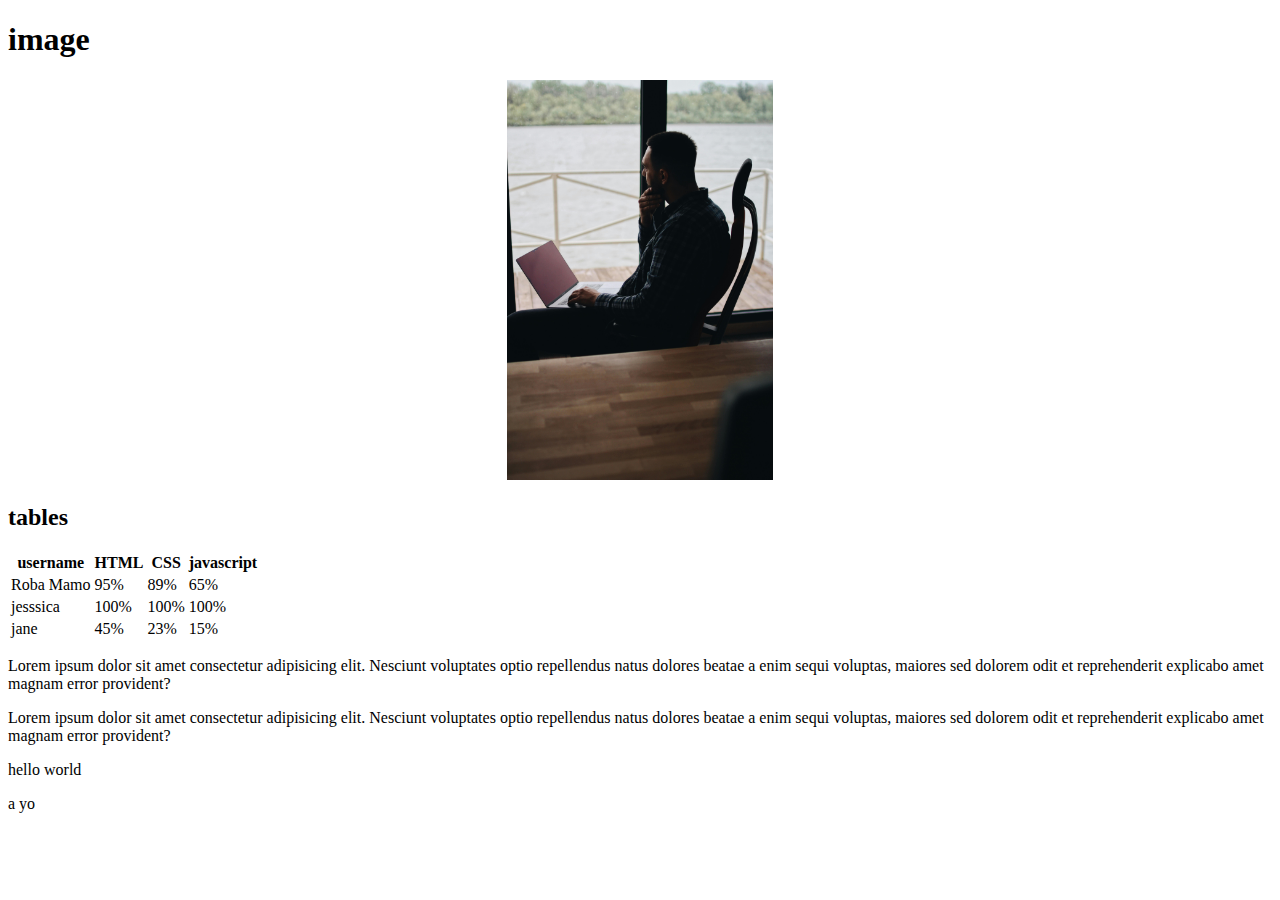
<file: section 2/index.html>
<!DOCTYPE html>
<html lang="en">
<head>
    <meta charset="UTF-8">
    <meta name="viewport" content="width=device-width, initial-scale=1.0">
    <title>Document</title>
</head>
<body>
    <h1>image</h1>
    <center>
    <img src="assets/programmer.jpg" height="400px" alt="future programmer"></center>
    
    <h2> tables</h2>

    <table>
        <tr>
            <th>username</th>
            <th>HTML</th>
            <th>CSS</th>
            <th>javascript</th>
        </tr><tr>
            <td>Roba Mamo</td>
            <td>95%</td>
            <td>89%</td>
            <td>65%</td>
        </tr>
        <tr>
            <td>jesssica</td>
            <td>100%</td>
            <td>100%</td>
            <td>100%</td>
        </tr>
        <tr>
            <td>jane</td>
            <td>45%</td>
            <td>23%</td>
            <td>15%</td>
        </tr>
         </table> 
         <p>Lorem ipsum dolor sit amet consectetur adipisicing elit. Nesciunt voluptates optio repellendus natus dolores beatae a enim sequi voluptas, maiores sed dolorem odit et reprehenderit explicabo amet magnam error provident?</p>

         <p>Lorem ipsum dolor sit amet consectetur adipisicing elit. Nesciunt voluptates optio repellendus natus dolores beatae a enim sequi voluptas, maiores sed dolorem odit et reprehenderit explicabo amet magnam error provident?</p>

         <p>hello world</p>
         <p>a yo</p>
</body>
</html>
</file>
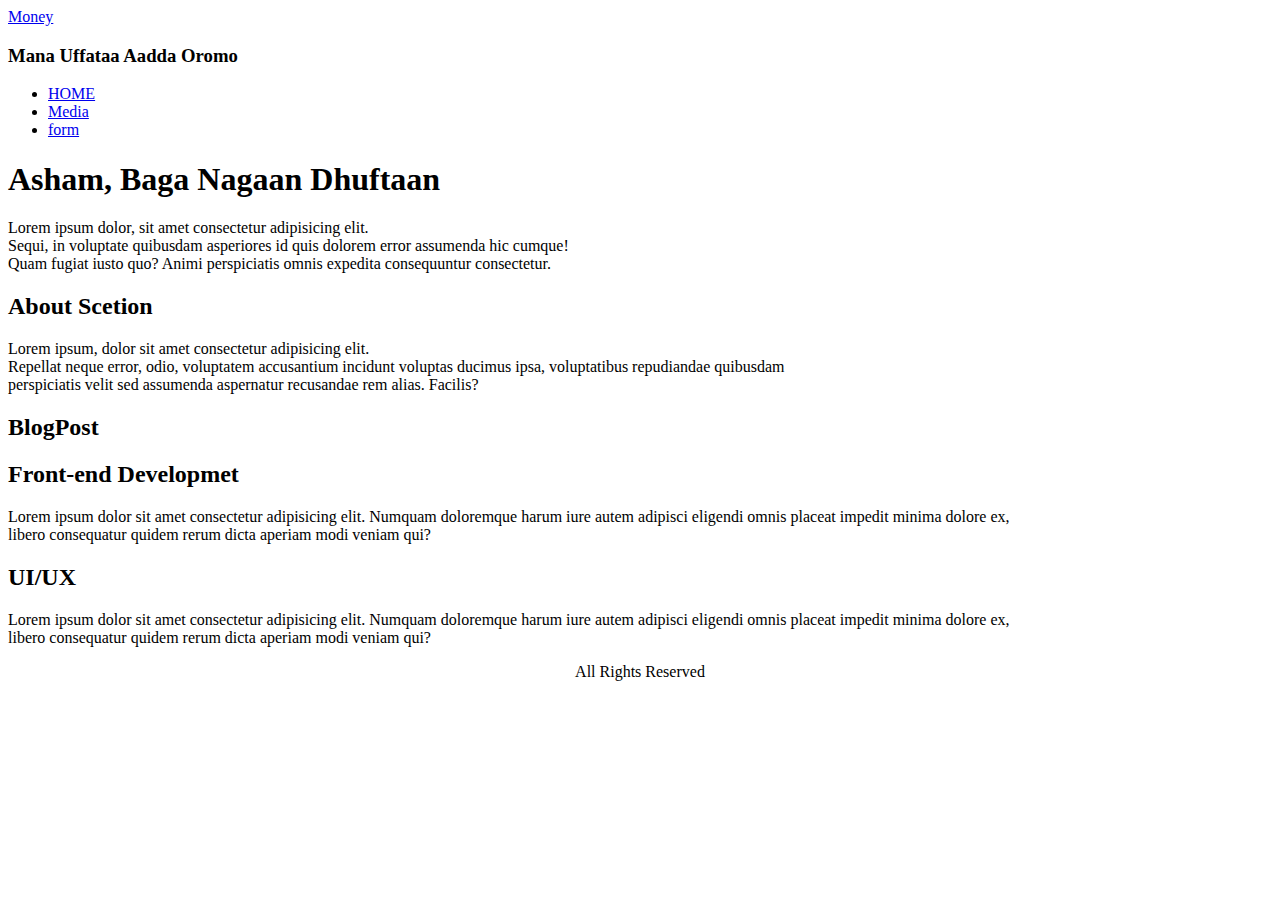
<file: section 2/Main.html>
<!DOCTYPE html>
<html lang="en">
<head>
    <meta charset="UTF-8">
    <meta name="viewport" content="width=device-width, initial-scale=1.0">
    <title>Document</title>
    <a href="https://www.shutterstock.com/image-photo/kyiv-ukraine-april-1-2024-many-2472710341">Money</a>
</head>
<body>
    <header>
        <nav>
            <h3>Mana Uffataa Aadda Oromo</h3>
            <ul>
                <li>
                    <a href="index.html">HOME</a>
                </li>              
                  <li>
                    <a href="Media.html">Media</a>
                </li><li>
                    <a href="form.html">form</a>
                </li>
            </ul>
        </nav>
    </header>
    <section>
        <h1>Asham, Baga Nagaan Dhuftaan</h1>
        <p>Lorem ipsum dolor, sit amet consectetur adipisicing elit.<br> Sequi, in voluptate quibusdam asperiores id quis dolorem error assumenda hic cumque!<br> Quam fugiat iusto quo? Animi perspiciatis omnis expedita consequuntur consectetur.
        </p>
    </section>
    <section>
        <h2>About Scetion</h2>
        <div>Lorem ipsum, dolor sit amet consectetur adipisicing elit.<br> Repellat neque error, odio, voluptatem accusantium incidunt voluptas ducimus ipsa, voluptatibus repudiandae quibusdam <br> perspiciatis velit sed assumenda aspernatur recusandae rem alias. Facilis?</div>
    </section>
    <section> <h2>BlogPost</h2>
        <p>
            <article><h2> Front-end Developmet</h2>
            <p>Lorem ipsum dolor sit amet consectetur adipisicing elit. Numquam doloremque harum iure autem adipisci eligendi omnis placeat impedit minima dolore ex, <br>libero consequatur quidem rerum dicta aperiam modi veniam qui?</p></article>
        </p><p>
            <article>
                <h2> UI/UX</h2>
            <p>Lorem ipsum dolor sit amet consectetur adipisicing elit. Numquam doloremque harum iure autem adipisci eligendi omnis placeat impedit minima dolore ex, <br>libero consequatur quidem rerum dicta aperiam modi veniam qui?</p>
        </article>
        </p>
    </section>
    <center><footer> All Rights Reserved</footer></center>
    
</body>
</html>
</file>
